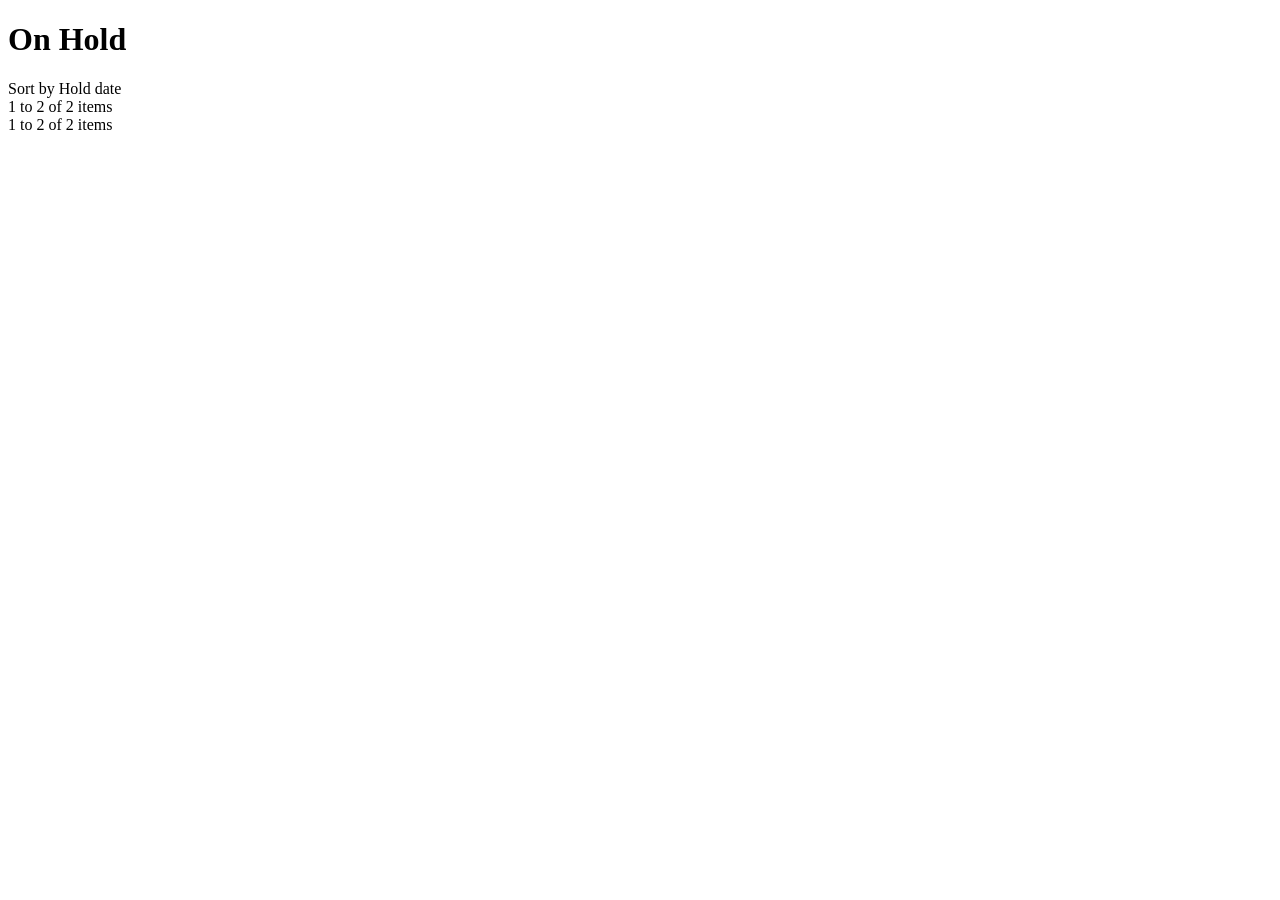
<file: tests/fixtures/tpl/holds-page.html>
<!DOCTYPE html>
<html lang="en">
<head>
<meta charset="utf-8">
<title>On Hold | Toronto Public Library | BiblioCommons</title>
</head>
<body>
<!--
  A made-up account's On Hold page (My Borrowing), in the shape docs/DATA.md measured on a
  real saved page on 2026-11-04. Two holds, on books the shelf fixtures already carry
  (Piranesi, S1004, which is also on For Later; The Dispossessed, S1005, on no shelf).
  Every personal field holds a decoy -- the pickup branch, the hold and item ids, the
  queue position, the barcode, the name, the session -- so a test can prove the reader
  never returns one. The page's own line, "1 to 2 of 2 items", counts holds, not a shelf.
-->
<div id="app"><h1>On Hold</h1>
  <div class="sort"><span>Sort by</span> <span>Hold date</span></div>
  <div class="pagination"><span>1 to 2 of 2 items</span></div>
</div>

<script type="application/json" id="bc-initial-state">
{
  "entities": {
    "shelves": {
      "N0TPERS0N": {
        "2997315299": {
          "id": 2997315299,
          "metadataId": "S1004",
          "shelf": "for_later",
          "privateItem": true,
          "dateAdded": "2026-10-20",
          "authors": null,
          "title": null,
          "rating": 0
        }
      }
    },
    "holds": {
      "H0TR3AL1": {
        "materialType": "PHYSICAL",
        "expiryDate": "2027-11-04",
        "metadataId": "S1004",
        "holdPlacedDate": "2026-11-04",
        "itemId": "ITEM-N0TR3AL",
        "holdsId": "H0TR3AL1",
        "pickupLocation": { "code": "ZZ", "name": "NOT A REAL BRANCH", "ips": [] },
        "status": "NOT_YET_AVAILABLE",
        "holdsPosition": 7,
        "actions": ["cancel", "suspend", "updateLocation", "updateExpiry"],
        "bibTitle": "Piranesi"
      },
      "H0TR3AL2": {
        "materialType": "PHYSICAL",
        "expiryDate": "2027-11-02",
        "metadataId": "S1005",
        "holdPlacedDate": "2026-11-02",
        "itemId": "ITEM-N0TR3AL2",
        "holdsId": "H0TR3AL2",
        "pickupLocation": { "code": "ZZ", "name": "NOT A REAL BRANCH", "ips": [] },
        "status": "READY_FOR_PICKUP",
        "holdsPosition": 1,
        "actions": ["cancel"],
        "bibTitle": "The Dispossessed"
      }
    },
    "bibs": {
      "S1004": {
        "briefInfo": {
          "id": "S1004",
          "metadataId": "S1004",
          "groupKey": "piranesi�clarke_susanna�text_eng",
          "title": "Piranesi",
          "subtitle": null,
          "authors": ["Clarke, Susanna"],
          "publicationDate": "2020",
          "isbns": ["9781635575637"],
          "callNumber": null,
          "format": "BK",
          "contentType": "FICTION",
          "audiences": ["ADULT"],
          "primaryLanguage": "eng",
          "series": [],
          "subjectHeadings": ["Fantasy fiction", "Labyrinths -- Fiction", "Fiction"],
          "genreForm": ["Fantasy"],
          "description": "<p>A blurb on the Piranesi record.</p>",
          "jacket": "https://example.invalid/jacket/piranesi.jpg",
          "rating": 4
        }
      },
      "S1005": {
        "briefInfo": {
          "id": "S1005",
          "metadataId": "S1005",
          "groupKey": "the_dispossessed�guin_ursula_k_le�text_eng",
          "title": "The Dispossessed",
          "subtitle": null,
          "authors": ["Guin, Ursula K. Le"],
          "publicationDate": "1974",
          "isbns": ["9780061054884"],
          "callNumber": "FIC LEG",
          "format": "BK",
          "contentType": "FICTION",
          "audiences": ["ADULT"],
          "primaryLanguage": "eng",
          "series": [{ "name": "Hainish Cycle", "volume": null }],
          "subjectHeadings": ["Science fiction", "Anarchism -- Fiction", "Fiction"],
          "genreForm": ["Science Fiction"],
          "description": "<p>A blurb the reader must never keep.</p>",
          "jacket": "https://example.invalid/jacket/dispossessed.jpg",
          "rating": 4.5
        }
      }
    },
    "users": {
      "N0TPERS0N": {
        "name": "Nora Notaperson",
        "email": "n0ra.notaperson@example.invalid",
        "barcode": "99999000000000"
      }
    },
    "accounts": {
      "acct-N0TR3AL": { "barcode": "99999000000000", "displayName": "Nora Notaperson" }
    }
  },
  "auth": {
    "sessionId": "session-N0TR3ALSESSION",
    "authToken": "token-N0TR3ALTOKEN"
  },
  "borrowing": {
    "holds": {
      "items": ["H0TR3AL1", "H0TR3AL2"],
      "summary": { "totalOperative": 2, "status": { "NOT_YET_AVAILABLE": 1, "READY_FOR_PICKUP": 1 } },
      "pagination": { "count": 2, "page": 1, "limit": 25, "pages": 1 }
    },
    "fines": { "results": [{ "amount": "NOT-A-REAL-FINE" }] }
  }
}
</script>

<div class="pagination"><span>1 to 2 of 2 items</span></div>
</body>
</html>
</file>
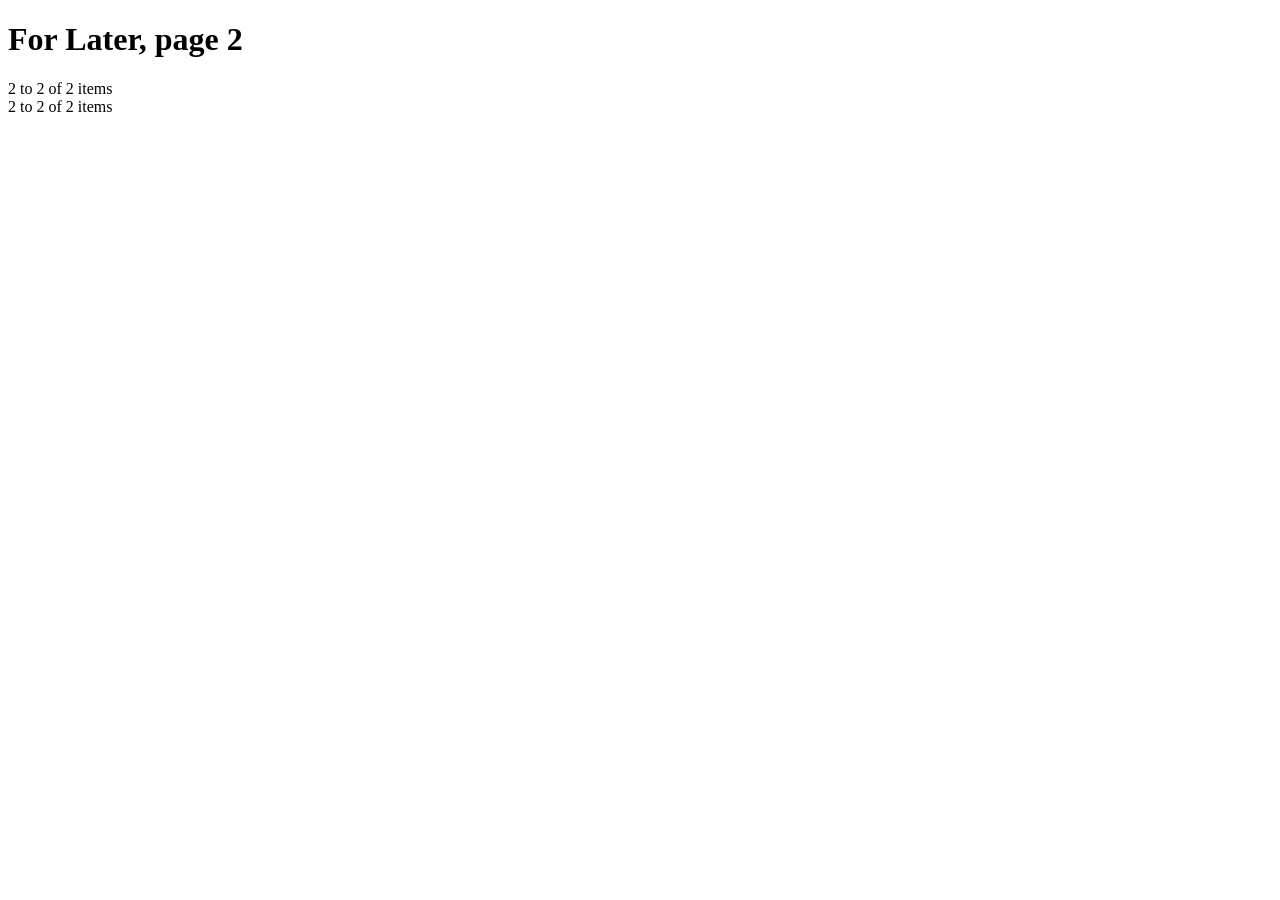
<file: tests/fixtures/tpl/shelf-page-2.html>
<!DOCTYPE html>
<html lang="en">
<head>
<meta charset="utf-8">
<title>For Later (page 2) | Toronto Public Library | BiblioCommons</title>
</head>
<body>
<!--
  The second saved page of the same made-up account's For Later shelf: page 2 of 2,
  one book. With tests/fixtures/tpl/shelf-page.html it covers the shelf (2 items of 2,
  pages 1 and 2 of 2), which is what Nextbook.libraryShelf.combine() is for. Invented,
  like its sibling; the decoys exist only so a test can prove they are never returned.
-->
<div id="app"><h1>For Later, page 2</h1>
  <div class="pagination"><span>2 to 2 of 2 items</span></div>
</div>

<script type="application/json" id="bc-initial-state">
{
  "entities": {
    "shelves": {
      "N0TPERS0N": {
        "2997315203": {
          "id": "S1005",
          "metadataId": "S1005",
          "shelf": "for_later",
          "privateItem": true,
          "dateAdded": "2026-11-01",
          "authors": ["Ursula K. Le Guin"],
          "title": "The Dispossessed",
          "rating": 0
        }
      },
      "shelfSearch": {
        "summary": {
          "for_later": { "count": 2, "page": 2, "pages": 2 },
          "in_progress": { "count": 2, "page": 1, "pages": 2 },
          "completed": { "count": 2, "page": 1, "pages": 1 }
        }
      }
    },
    "bibs": {
      "S1005": {
        "briefInfo": {
          "id": "S1005",
          "metadataId": "S1005",
          "groupKey": "the_dispossessed\ufffdguin_ursula_k_le\ufffdtext_eng",
          "title": "The Dispossessed",
          "subtitle": null,
          "authors": ["Guin, Ursula K. Le"],
          "publicationDate": "1974",
          "isbns": ["9780061054884"],
          "callNumber": "FIC LEG",
          "format": "BK",
          "contentType": "FICTION",
          "audiences": ["ADULT"],
          "primaryLanguage": "eng",
          "series": [{ "name": "Hainish Cycle", "volume": null }],
          "subjectHeadings": ["Science fiction", "Anarchism -- Fiction", "Fiction"],
          "genreForm": ["Science Fiction"],
          "description": "<p>A blurb the reader must never keep.</p>",
          "jacket": "https://example.invalid/jacket/dispossessed.jpg",
          "rating": 4.5
        }
      }
    },
    "users": {
      "N0TPERS0N": {
        "name": "Nora Notaperson",
        "email": "n0ra.notaperson@example.invalid",
        "barcode": "99999000000000"
      }
    },
    "accounts": {
      "acct-N0TR3AL": { "displayName": "Nora Notaperson", "plan": "NOT REAL" }
    },
    "auth": {
      "sessionId": "session-N0TR3ALSESSION",
      "token": "token-N0TR3ALTOKEN",
      "expires": "2026-11-04T00:00:00Z"
    }
  },
  "meta": { "page": "shelf", "shelf": "for_later", "pageNumber": 2 }
}
</script>

<div class="pagination"><span>2 to 2 of 2 items</span></div>
</body>
</html>
</file>
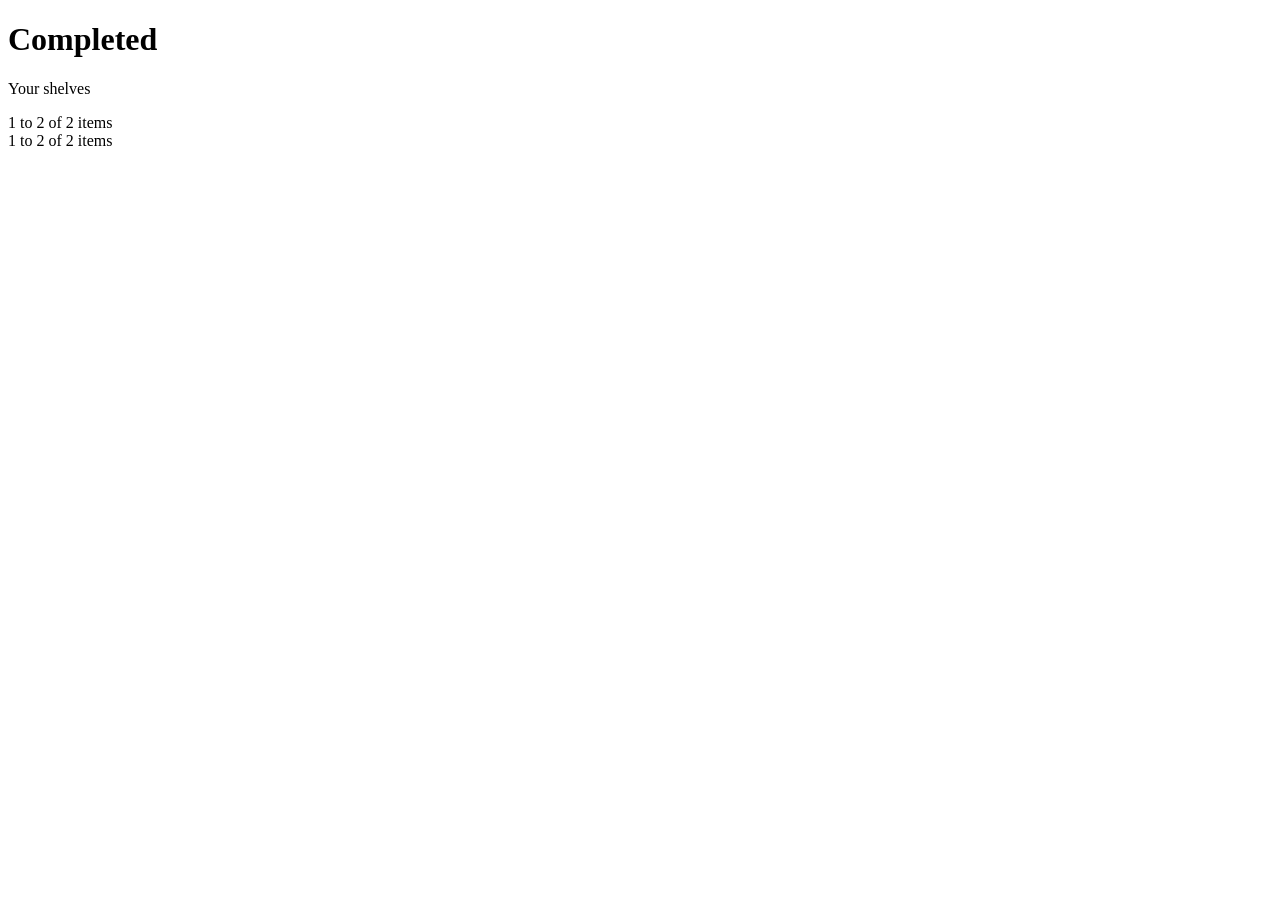
<file: tests/fixtures/tpl/shelf-page.html>
<!DOCTYPE html>
<html lang="en">
<head>
<meta charset="utf-8">
<title>Completed | Toronto Public Library | BiblioCommons</title>
</head>
<body>
<!--
  A MADE-UP saved shelf page, in the shape docs/DATA.md measured on 2026-11-03
  ("A person's own shelf page"). No real person, no real barcode, no real shelf:
  "N0TPERS0N" is a placeholder, and the decoy name, email, session and token exist
  only so a test can prove the reader never returns them.

  Four shelf items across three shelves. Two of them (S1001 paper, S1002 e-book) are
  editions of one work, so they make one entry. The page is page 1 of the For Later
  shelf and page 1 of the In Progress shelf; completed is whole.
-->
<div id="app"><h1>Completed</h1><p>Your shelves</p>
  <div class="pagination"><span>1 to 2 of 2 items</span></div>
</div>

<script>
  window.__bc_timing = { render: 41, shelf: "completed", ok: true };
</script>

<script type="application/json" id="bc-initial-state">
{
  "entities": {
    "shelves": {
      "N0TPERS0N": {
        "2997315199": {
          "id": "S1001",
          "metadataId": "S1001",
          "shelf": "completed",
          "privateItem": true,
          "dateAdded": "2026-04-07",
          "authors": ["Ursula K. Le Guin"],
          "title": "The Left Hand of Darkness",
          "rating": 8
        },
        "2997315200": {
          "id": "S1002",
          "metadataId": "S1002",
          "shelf": "in_progress",
          "privateItem": true,
          "dateAdded": "2026-09-02",
          "authors": ["Ursula K. Le Guin"],
          "title": "The Left Hand of Darkness",
          "rating": 0
        },
        "2997315201": {
          "id": "S1003",
          "metadataId": "S1003",
          "shelf": "completed",
          "privateItem": true,
          "dateAdded": "2026-06-11",
          "authors": ["Robin Wall Kimmerer"],
          "title": "Braiding Sweetgrass",
          "rating": 9
        },
        "2997315202": {
          "id": "S1004",
          "metadataId": "S1004",
          "shelf": "for_later",
          "privateItem": true,
          "dateAdded": "2026-10-20",
          "authors": ["Susanna Clarke"],
          "title": "Piranesi",
          "rating": 7
        }
      },
      "shelfSearch": {
        "summary": {
          "for_later": { "count": 2, "page": 1, "pages": 2 },
          "in_progress": { "count": 2, "page": 1, "pages": 2 },
          "completed": { "count": 2, "page": 1, "pages": 1 }
        }
      }
    },
    "bibs": {
      "S1001": {
        "briefInfo": {
          "id": "S1001",
          "metadataId": "S1001",
          "groupId": "G1001",
          "groupKey": "left_hand_of_darkness\ufffdguin_ursula_k_le\ufffdtext_eng",
          "title": "The Left Hand of Darkness",
          "subtitle": null,
          "authors": ["Guin, Ursula K. Le"],
          "publicationDate": "2010",
          "isbns": ["9780441478125"],
          "callNumber": "FIC LEG",
          "format": "BK",
          "contentType": "FICTION",
          "audiences": ["ADULT"],
          "primaryLanguage": "eng",
          "series": [{ "name": "Hainish Cycle", "volume": null }],
          "subjectHeadings": ["Science fiction", "Gender identity -- Fiction", "Fiction"],
          "genreForm": ["Science Fiction"],
          "description": "<p>A publisher blurb the reader must never keep.</p>",
          "jacket": "https://example.invalid/jacket/left-hand.jpg",
          "rating": 4.5
        }
      },
      "S1002": {
        "briefInfo": {
          "id": "S1002",
          "metadataId": "S1002",
          "groupKey": "left_hand_of_darkness\ufffdguin_ursula_k_le\ufffdtext_eng",
          "title": "The Left Hand of Darkness",
          "subtitle": null,
          "authors": ["Guin, Ursula K. Le"],
          "publicationDate": "2014",
          "isbns": ["9780441478126"],
          "callNumber": null,
          "format": "EBOOK",
          "contentType": "FICTION",
          "audiences": ["ADULT"],
          "primaryLanguage": "eng",
          "series": [{ "name": "Hainish Cycle", "volume": null }],
          "subjectHeadings": ["Science fiction", "Fiction"],
          "genreForm": [],
          "description": "<p>Another blurb, on the e-book record.</p>",
          "jacket": "https://example.invalid/jacket/left-hand-ebook.jpg",
          "rating": 4
        }
      },
      "S1003": {
        "briefInfo": {
          "id": "S1003",
          "metadataId": "S1003",
          "groupKey": "braiding_sweetgrass\ufffdkimmerer_robin_wall\ufffdtext_eng",
          "title": "Braiding Sweetgrass",
          "subtitle": "Indigenous Wisdom, Scientific Knowledge, and the Teachings of Plants",
          "authors": ["Kimmerer, Robin Wall"],
          "publicationDate": "2013",
          "isbns": ["9781571313560"],
          "callNumber": "305.897 KIM",
          "format": "BK",
          "contentType": "NONFICTION",
          "audiences": ["ADULT"],
          "primaryLanguage": "eng",
          "series": [],
          "subjectHeadings": [
            "Potawatomi Indians -- Biography",
            "Botany -- Philosophy",
            "Human-plant relationships",
            "Indigenous peoples -- North America"
          ],
          "genreForm": [],
          "description": "<p>A blurb on the non-fiction record.</p>",
          "jacket": "https://example.invalid/jacket/braiding.jpg",
          "rating": 5
        }
      },
      "S1004": {
        "briefInfo": {
          "id": "S1004",
          "metadataId": "S1004",
          "groupKey": "piranesi\ufffdclarke_susanna\ufffdtext_eng",
          "title": "Piranesi",
          "subtitle": null,
          "authors": ["Clarke, Susanna"],
          "publicationDate": "2020",
          "isbns": ["9781635575637"],
          "callNumber": null,
          "format": "BK",
          "contentType": "FICTION",
          "audiences": ["ADULT"],
          "primaryLanguage": "eng",
          "series": [],
          "subjectHeadings": ["Fantasy fiction", "Labyrinths -- Fiction", "Fiction"],
          "genreForm": ["Fantasy"],
          "description": "<p>A blurb on the Piranesi record.</p>",
          "jacket": "https://example.invalid/jacket/piranesi.jpg",
          "rating": 4
        }
      }
    },
    "users": {
      "N0TPERS0N": {
        "name": "Nora Notaperson",
        "email": "n0ra.notaperson@example.invalid",
        "barcode": "99999000000000",
        "homeLibrary": "NOT A REAL BRANCH"
      }
    },
    "accounts": {
      "acct-N0TR3AL": { "displayName": "Nora Notaperson", "plan": "NOT REAL" }
    },
    "auth": {
      "sessionId": "session-N0TR3ALSESSION",
      "token": "token-N0TR3ALTOKEN",
      "expires": "2026-11-04T00:00:00Z"
    },
    "borrowing": {
      "checkouts": [{ "barcode": "99999000000000", "title": "NOT PART OF THE SHELF" }],
      "holds": []
    }
  },
  "meta": { "page": "shelf", "shelf": "completed" }
}
</script>

<div class="pagination"><span>1 to 2 of 2 items</span></div>
</body>
</html>
</file>
